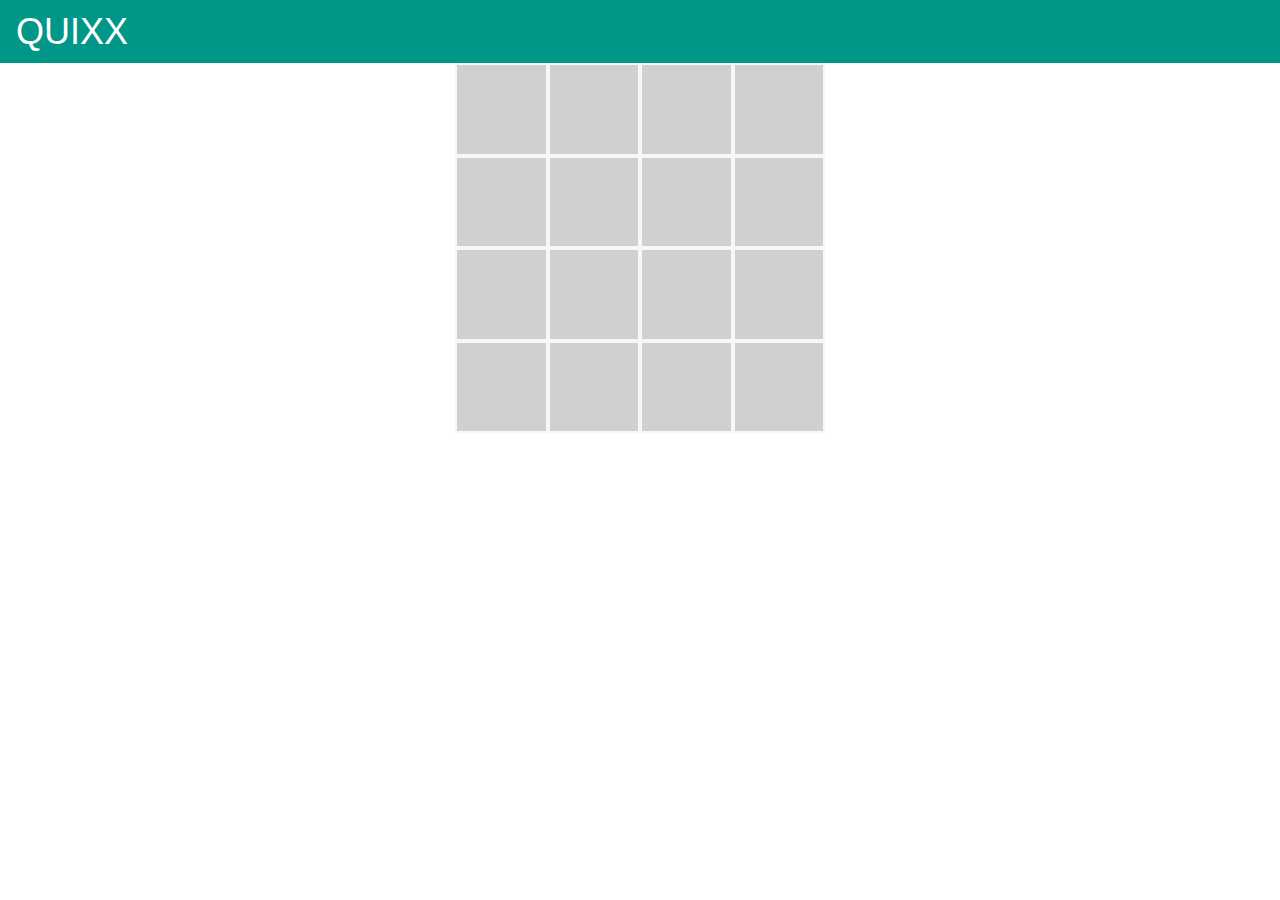
<file: templates/game.html>
<!doctype html>
<html lang="en">
<head>
  <meta charset="utf-8">
  <meta name="viewport" content="width=device-width, initial-scale=1, shrink-to-fit=no">

  <link rel="stylesheet" href="https://maxcdn.bootstrapcdn.com/bootstrap/4.0.0/css/bootstrap.min.css" integrity="sha384-Gn5384xqQ1aoWXA+058RXPxPg6fy4IWvTNh0E263XmFcJlSAwiGgFAW/dAiS6JXm" crossorigin="anonymous">
  <link rel="stylesheet" href="https://www.w3schools.com/w3css/4/w3.css">
  <!-- 1. Change Title Text -->
  <title>Quixx - Game Now</title>

  <link rel="stylesheet" href="css/style.css">
</head>

<body>
    <div class="w3-container w3-teal">
        <h1>QUIXX</h1>
      </div>
    <div class="container">
        <div class="row">
          <div class="col-12">
            <div class="board-container container">
                <div id="gameboard" class="row">
                    <!-- gameboard squares -->
                    <div class="col-3 board-square">
                        <div class="face-container">
                            <div class="facedown"></div>
                            <div class="faceup"></div>
                        </div>
                    </div>
                </div>
            </div>
    
          </div>
        </div>
      </div>

  <script src="https://code.jquery.com/jquery-3.2.1.slim.min.js" integrity="sha384-KJ3o2DKtIkvYIK3UENzmM7KCkRr/rE9/Qpg6aAZGJwFDMVNA/GpGFF93hXpG5KkN" crossorigin="anonymous"></script>
  <script src="https://cdnjs.cloudflare.com/ajax/libs/popper.js/1.12.9/umd/popper.min.js" integrity="sha384-ApNbgh9B+Y1QKtv3Rn7W3mgPxhU9K/ScQsAP7hUibX39j7fakFPskvXusvfa0b4Q" crossorigin="anonymous"></script>
  <script src="https://maxcdn.bootstrapcdn.com/bootstrap/4.0.0/js/bootstrap.min.js" integrity="sha384-JZR6Spejh4U02d8jOt6vLEHfe/JQGiRRSQQxSfFWpi1MquVdAyjUar5+76PVCmYl" crossorigin="anonymous"></script>
  <script src="js/main.js" charset="utf-8"></script>
</body>
</html>
</file>
<file: templates/css/style.css>
.board-container {
    height: 370px;
    width: 370px;
}

.board-container .row {
    height: 100%;
}

.board-square {
    border: 2px solid #F7F7F7;
    height: 25%;
    padding: 0;
    overflow: hidden;
}

.face-container {
    height: 200%;
    width: 100%;

    position: absolute;
    top: 0;

    transition: 400ms;
}

.faceup, .facedown {
    height: 50%;
}

.facedown {
    background-color: #D0D0D0;
}

.faceup {
    background-color: coral;
}

.flipped .face-container {
    top: -100%;
}
</file>
